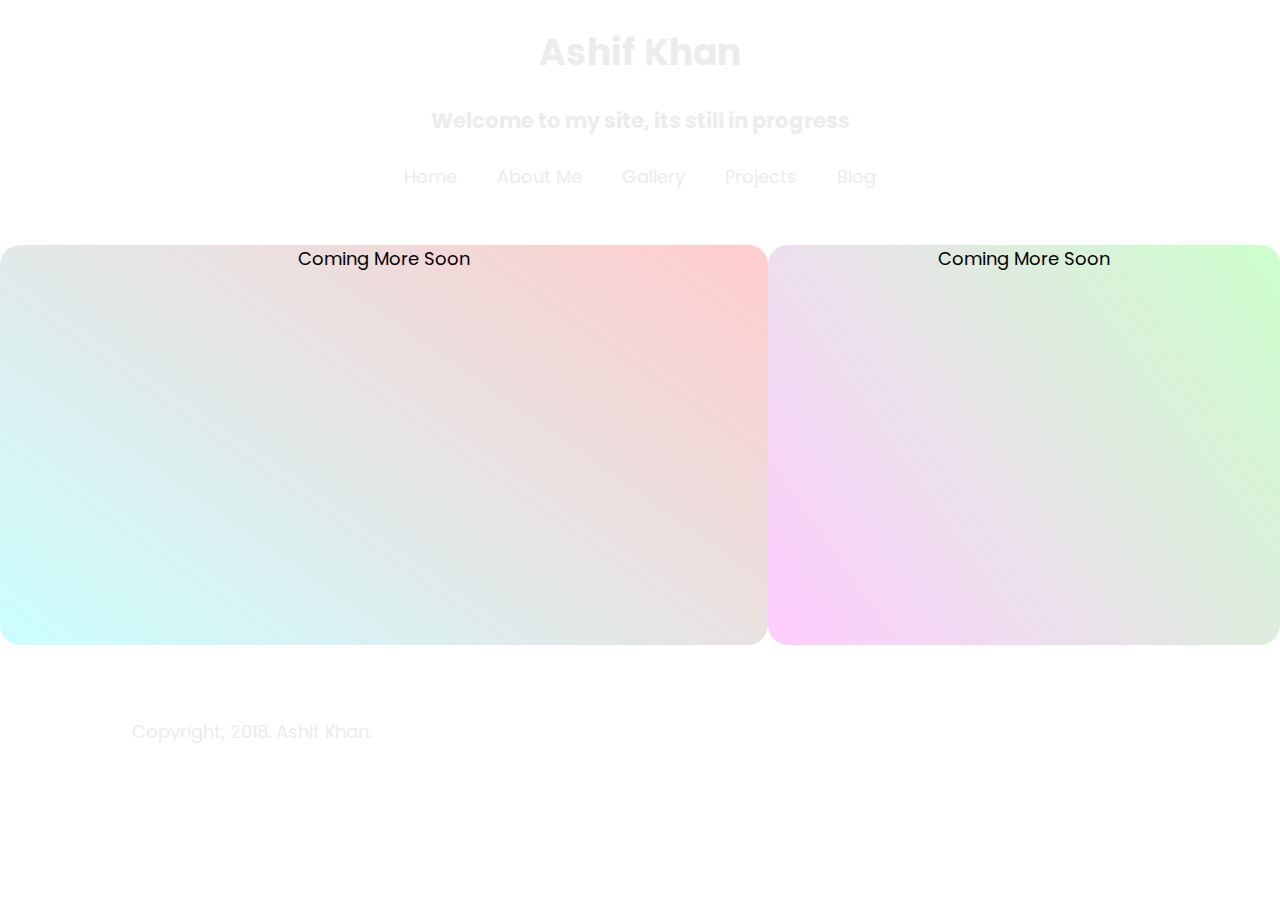
<file: index.html>
<!DOCTYPE html>
<html>
<head>
  <meta charset="utf-8">
  <meta name="viewport" content="width=device-width, initial-scale=1">
  <link rel="stylesheet" href="https://use.fontawesome.com/releases/v5.6.0/css/all.css" integrity="sha384-aOkxzJ5uQz7WBObEZcHvV5JvRW3TUc2rNPA7pe3AwnsUohiw1Vj2Rgx2KSOkF5+h" crossorigin="anonymous">
  <title>Ashif Khan</title>
  <link rel="stylesheet" href="css/style.css">
</head>
<body>
  <header>
    <h1>Ashif Khan</h1>
    <h3>Welcome to my site, its still in progress</h3>
  </header>
  <nav>
    <a class="active" href="index.html">Home</a>
    <a href="about_me.html">About Me</a>
    <a href="gallery.html">Gallery</a>
    <a href="projects.html">Projects</a>
    <a href="blog.html">Blog</a>
  </nav>
  <section>
    <div class="left-box">Coming More Soon</div>
    <div class="right-box">Coming More Soon</div>
  </section>
  <footer class="footer">
      <div class=copyright>
        <p><i class="far fa-copyright"></i> Copyright, 2018. Ashif Khan.</p>
      </div>
      <div class="social">
        <a href="https://www.facebook.com/ashif.khan"><span class="social-icons"><i class="fab fa-facebook-f"></i></span></a>
        <a href="https://twitter.com/ashifkhan09"><span class="social-icons"><i class="fab fa-twitter"></i></span></a>
        <a href="https://www.linkedin.com/in/ashifkhan11/"><span class="social-icons"><i class="fab fa-linkedin-in"></i></span></a>
      </div>
    </footer>
</body>
</html>
</file>
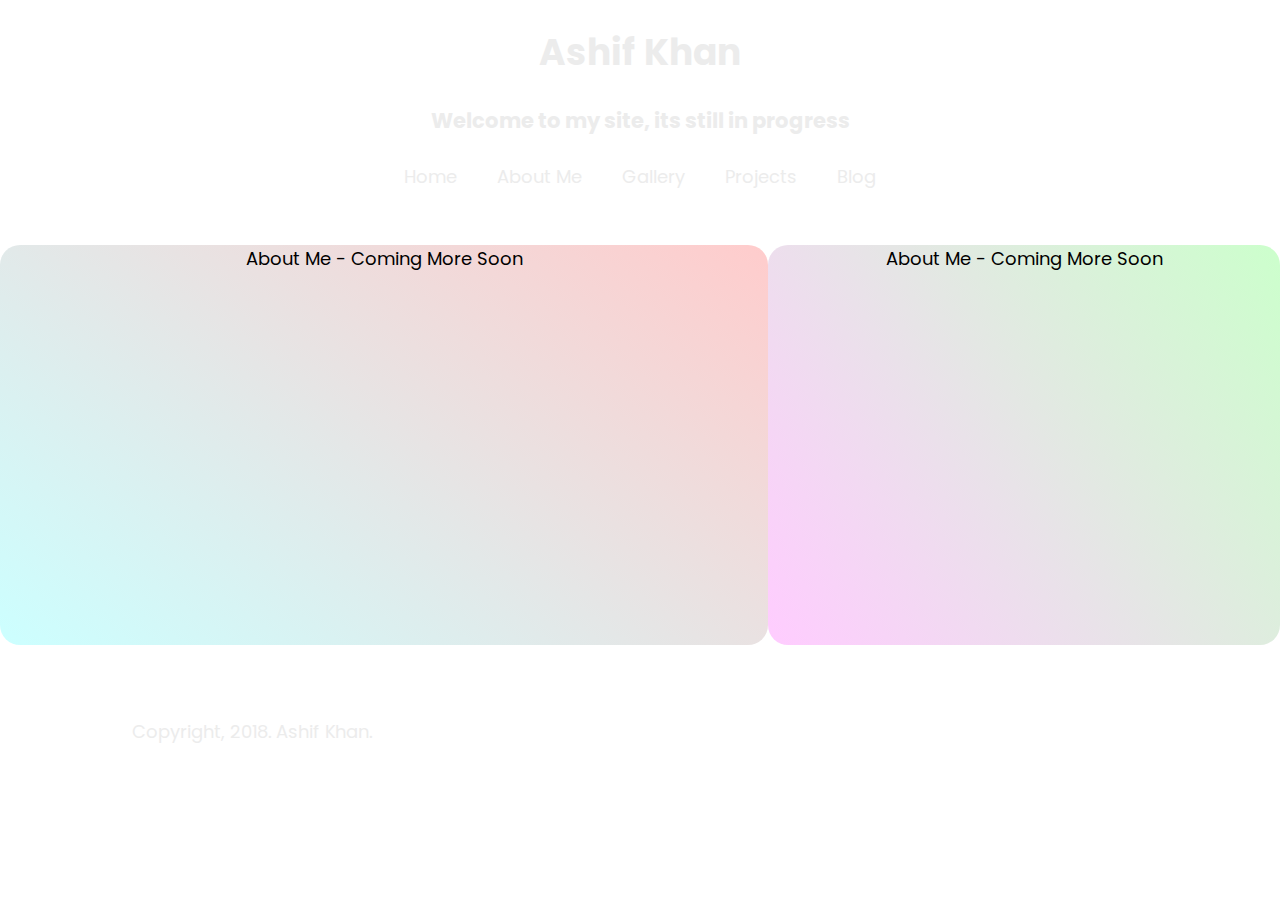
<file: about_me.html>
<!DOCTYPE html>
<html>
<head>
  <meta charset="utf-8">
  <meta name="viewport" content="width=device-width, initial-scale=1">
  <link rel="stylesheet" href="https://use.fontawesome.com/releases/v5.6.0/css/all.css" integrity="sha384-aOkxzJ5uQz7WBObEZcHvV5JvRW3TUc2rNPA7pe3AwnsUohiw1Vj2Rgx2KSOkF5+h" crossorigin="anonymous">
  <title>Ashif Khan - About Me</title>
  <link rel="stylesheet" href="css/style.css">
</head>
<body>
  <header>
    <h1>Ashif Khan</h1>
    <h3>Welcome to my site, its still in progress</h3>
  </header>
  <nav>
    <a href="index.html">Home</a>
    <a class="active" href="about_me.html">About Me</a>
    <a href="gallery.html">Gallery</a>
    <a href="projects.html">Projects</a>
    <a href="blog.html">Blog</a>
  </nav>
  <section>
    <div class="left-box">About Me - Coming More Soon</div>
    <div class="right-box">About Me - Coming More Soon</div>
  </section>
  <footer class="footer">
      <div class=copyright>
        <p><i class="far fa-copyright"></i> Copyright, 2018. Ashif Khan.</p>
      </div>
      <div class="social">
        <a href="https://www.facebook.com/ashif.khan"><span class="social-icons"><i class="fab fa-facebook-f"></i></span></a>
        <a href="https://twitter.com/ashifkhan09"><span class="social-icons"><i class="fab fa-twitter"></i></span></a>
        <a href="https://www.linkedin.com/in/ashifkhan11/"><span class="social-icons"><i class="fab fa-linkedin-in"></i></span></a>
      </div>
    </footer>
</body>
</html>
</file>
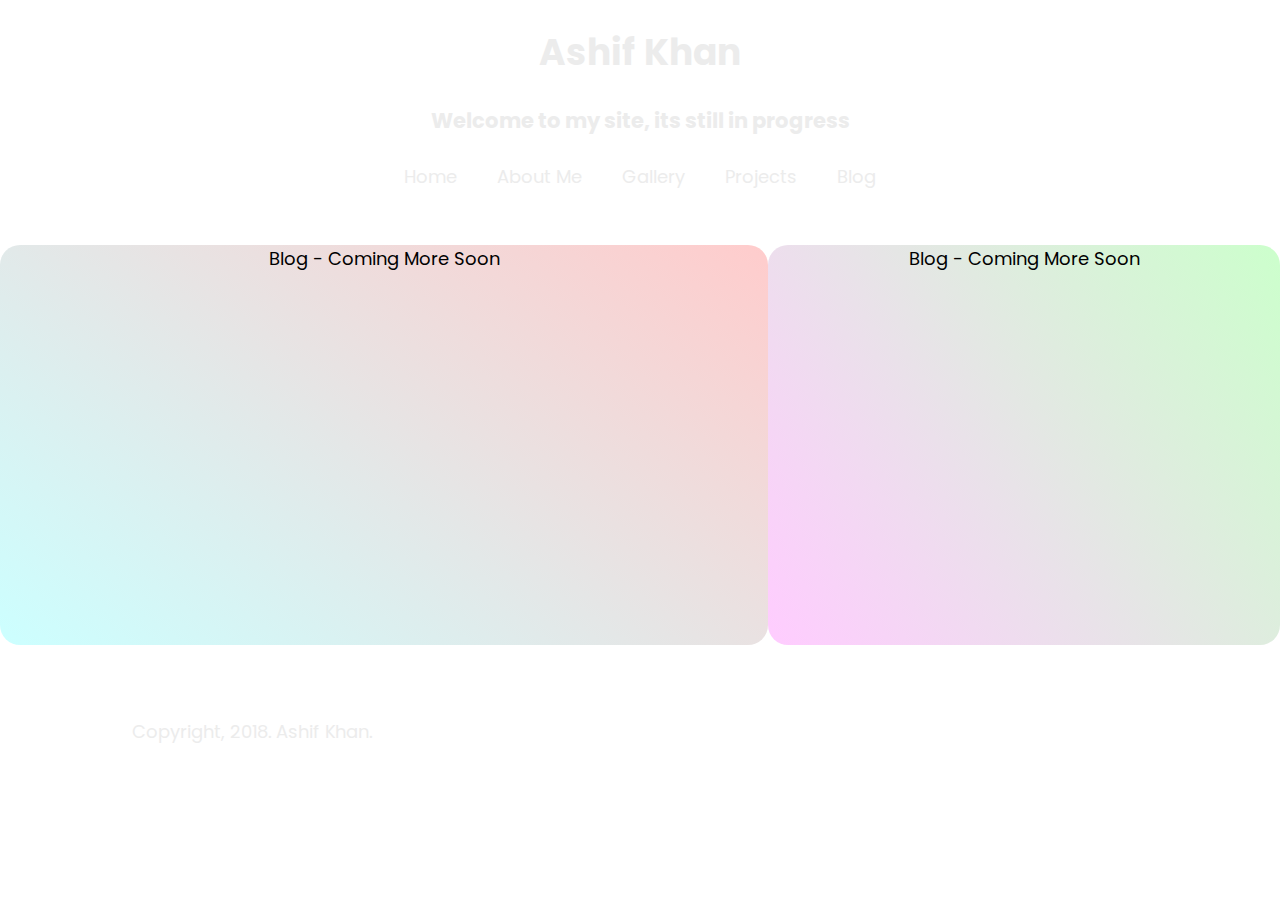
<file: blog.html>
<!DOCTYPE html>
<html>
<head>
  <meta charset="utf-8">
  <meta name="viewport" content="width=device-width, initial-scale=1">
  <link rel="stylesheet" href="https://use.fontawesome.com/releases/v5.6.0/css/all.css" integrity="sha384-aOkxzJ5uQz7WBObEZcHvV5JvRW3TUc2rNPA7pe3AwnsUohiw1Vj2Rgx2KSOkF5+h" crossorigin="anonymous">
  <title>Ashif Khan - Blog</title>
  <link rel="stylesheet" href="css/style.css">
</head>
<body>
  <header>
    <h1>Ashif Khan</h1>
    <h3>Welcome to my site, its still in progress</h3>
  </header>
  <nav>
    <a href="index.html">Home</a>
    <a href="about_me.html">About Me</a>
    <a href="gallery.html">Gallery</a>
    <a href="projects.html">Projects</a>
    <a class="active" href="blog.html">Blog</a>
  </nav>
  <section>
    <div class="left-box">Blog - Coming More Soon</div>
    <div class="right-box">Blog - Coming More Soon</div>
  </section>
  <footer class="footer">
      <div class=copyright>
        <p><i class="far fa-copyright"></i> Copyright, 2018. Ashif Khan.</p>
      </div>
      <div class="social">
        <a href="https://www.facebook.com/ashif.khan"><span class="social-icons"><i class="fab fa-facebook-f"></i></span></a>
        <a href="https://twitter.com/ashifkhan09"><span class="social-icons"><i class="fab fa-twitter"></i></span></a>
        <a href="https://www.linkedin.com/in/ashifkhan11/"><span class="social-icons"><i class="fab fa-linkedin-in"></i></span></a>
      </div>
    </footer>
</body>
</html>
</file>
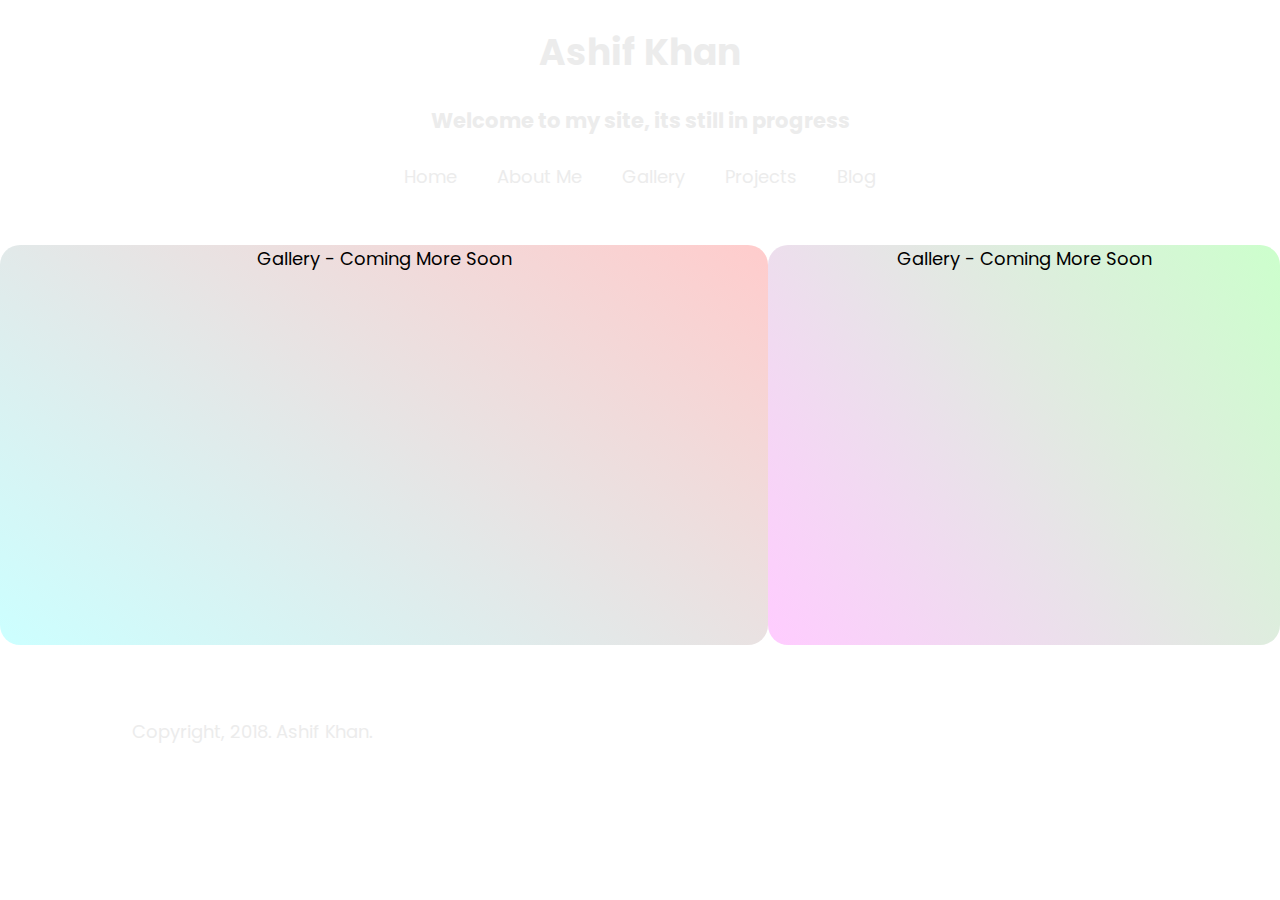
<file: gallery.html>
<!DOCTYPE html>
<html>
<head>
  <meta charset="utf-8">
  <meta name="viewport" content="width=device-width, initial-scale=1">
  <link rel="stylesheet" href="https://use.fontawesome.com/releases/v5.6.0/css/all.css" integrity="sha384-aOkxzJ5uQz7WBObEZcHvV5JvRW3TUc2rNPA7pe3AwnsUohiw1Vj2Rgx2KSOkF5+h" crossorigin="anonymous">
  <title>Ashif Khan - Gallery</title>
  <link rel="stylesheet" href="css/style.css">
</head>
<body>
  <header>
    <h1>Ashif Khan</h1>
    <h3>Welcome to my site, its still in progress</h3>
  </header>
  <nav>
    <a href="index.html">Home</a>
    <a href="about_me.html">About Me</a>
    <a class="active" href="gallery.html">Gallery</a>
    <a href="projects.html">Projects</a>
    <a href="blog.html">Blog</a>
  </nav>
  <section>
    <div class="left-box">Gallery - Coming More Soon</div>
    <div class="right-box">Gallery - Coming More Soon</div>
  </section>
  <footer class="footer">
      <div class=copyright>
        <p><i class="far fa-copyright"></i> Copyright, 2018. Ashif Khan.</p>
      </div>
      <div class="social">
        <a href="https://www.facebook.com/ashif.khan"><span class="social-icons"><i class="fab fa-facebook-f"></i></span></a>
        <a href="https://twitter.com/ashifkhan09"><span class="social-icons"><i class="fab fa-twitter"></i></span></a>
        <a href="https://www.linkedin.com/in/ashifkhan11/"><span class="social-icons"><i class="fab fa-linkedin-in"></i></span></a>
      </div>
    </footer>
</body>
</html>
</file>
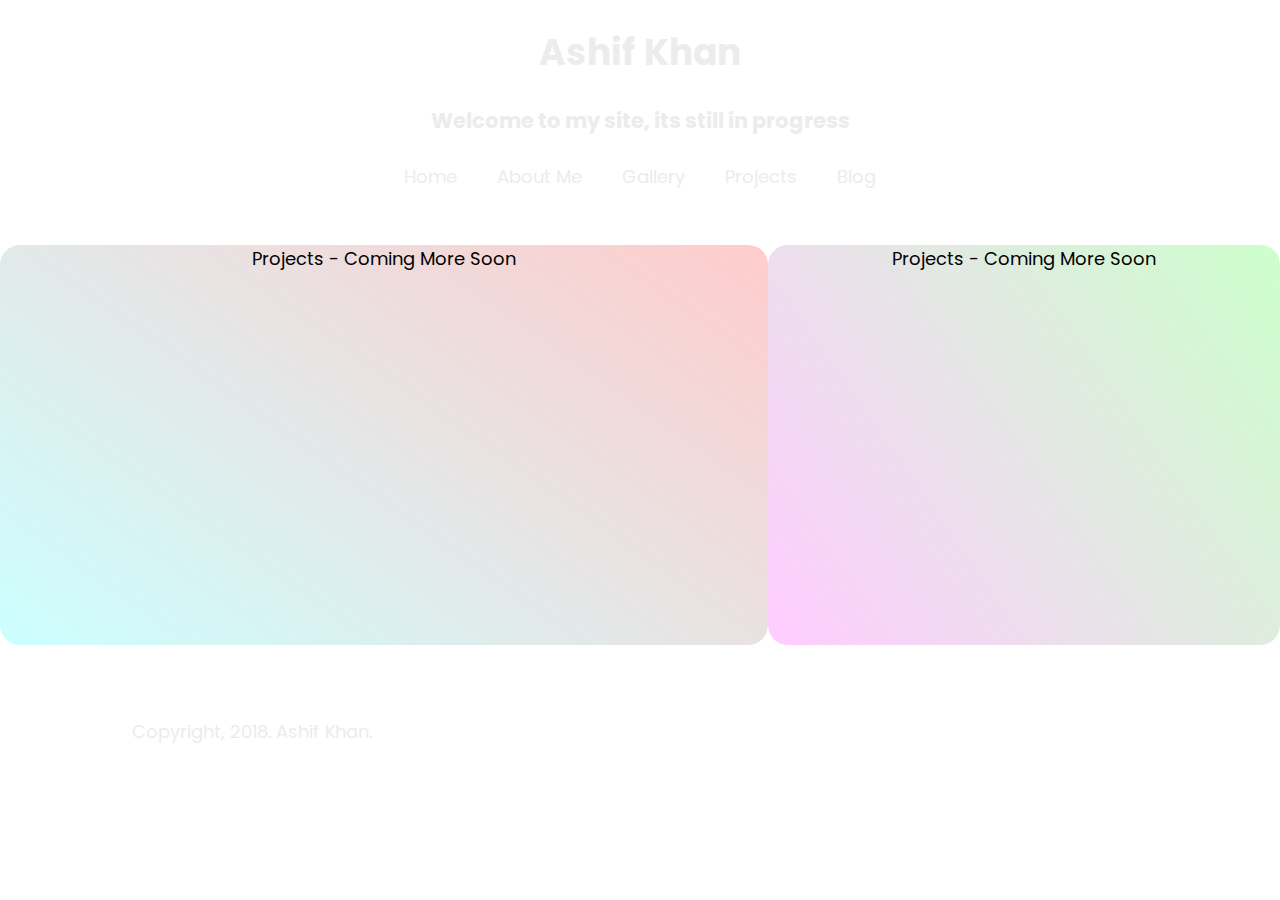
<file: projects.html>
<!DOCTYPE html>
<html>
<head>
  <meta charset="utf-8">
  <meta name="viewport" content="width=device-width, initial-scale=1">
  <link rel="stylesheet" href="https://use.fontawesome.com/releases/v5.6.0/css/all.css" integrity="sha384-aOkxzJ5uQz7WBObEZcHvV5JvRW3TUc2rNPA7pe3AwnsUohiw1Vj2Rgx2KSOkF5+h" crossorigin="anonymous">
  <title>Ashif Khan - Projects</title>
  <link rel="stylesheet" href="css/style.css">
</head>
<body>
  <header>
    <h1>Ashif Khan</h1>
    <h3>Welcome to my site, its still in progress</h3>
  </header>
  <nav>
    <a href="index.html">Home</a>
    <a href="about_me.html">About Me</a>
    <a href="gallery.html">Gallery</a>
    <a class="active" href="projects.html">Projects</a>
    <a href="blog.html">Blog</a>
  </nav>
  <section>
    <div class="left-box">Projects - Coming More Soon</div>
    <div class="right-box">Projects - Coming More Soon</div>
  </section>
  <footer class="footer">
      <div class=copyright>
        <p><i class="far fa-copyright"></i> Copyright, 2018. Ashif Khan.</p>
      </div>
      <div class="social">
        <a href="https://www.facebook.com/ashif.khan"><span class="social-icons"><i class="fab fa-facebook-f"></i></span></a>
        <a href="https://twitter.com/ashifkhan09"><span class="social-icons"><i class="fab fa-twitter"></i></span></a>
        <a href="https://www.linkedin.com/in/ashifkhan11/"><span class="social-icons"><i class="fab fa-linkedin-in"></i></span></a>
      </div>
    </footer>
</body>
</html>
</file>
<file: css/style.css>
@import url('https://fonts.googleapis.com/css?family=Poppins|Raleway');
/*List of all the colors that will be used across the site */
:root {
  --3rd-bg-color:#faf46a;
  --4th-bg-color:#3A6A96;
  --5th-bg-color:rgba(35, 48, 60, 0.76);
  --1st-text-color:#ececec;
  --2nd-text-color:#7bacdd;
}

/*Define header style like background, alignment etc.*/
header {
  background-color: var(--1st-bg-color);
  color: var(--1st-text-color);
  justify-content: center;
  text-align: center;
  padding: 1pt;
}

/*Defines Top Nav background and text properties*/
nav {
  background-color: var(--2nd-bg-color);
  color: var(--1st-text-color);
  justify-content: center;
  display: flex;
}

nav a{
  text-decoration: none;
  padding: 5px 20px;
  text-align: center;
  color: var(--2nd-color);
}

nav a:hover {
  background-color: var(--1st-text-color);
  color: var(--1st-bg-color);
  transform: scale(1.1);
}

.active {
  background-color: var(--1st-bg-color);
}

body {
  background-color: white;
  font-family: "Poppins", sans-serif;
  font-size: 18px;
  margin: 0;
}

.left-box {
  float: left;
  text-align: center;
  border-radius: 20px;
  width: 60%;
  height: 400px;
  margin: 50px auto;
  background: linear-gradient(35deg, #CCFFFF, #FFCCCC);
}

.right-box {
  float: right;
  text-align: center;
  border-radius: 20px;
  width: 40%;
  height: 400px;
  margin: 50px auto;
  background: linear-gradient(55deg, #FFCCFF, #CCFFCC);
}

footer {
  background-color: var(--1st-bg-color);
  color: var(--1st-text-color);
  padding: 5px;
  display: flex;
  direction: row;
}

.copyright {
  float:left;
  width: 50%;
  position: relative;
  left: 10%;
}

.social {
  float:right;
  width: 50%;
  position: relative;
  left: 40%;
  transform: scale(1.5);
  padding-top: 18px;
}

.social-icons {
  color: var(--1st-text-color);
  padding: 5px;
}

.social-icons:hover {
  color: var(--2nd-text-color);
  transform: scale(1.1);
}
</file>
